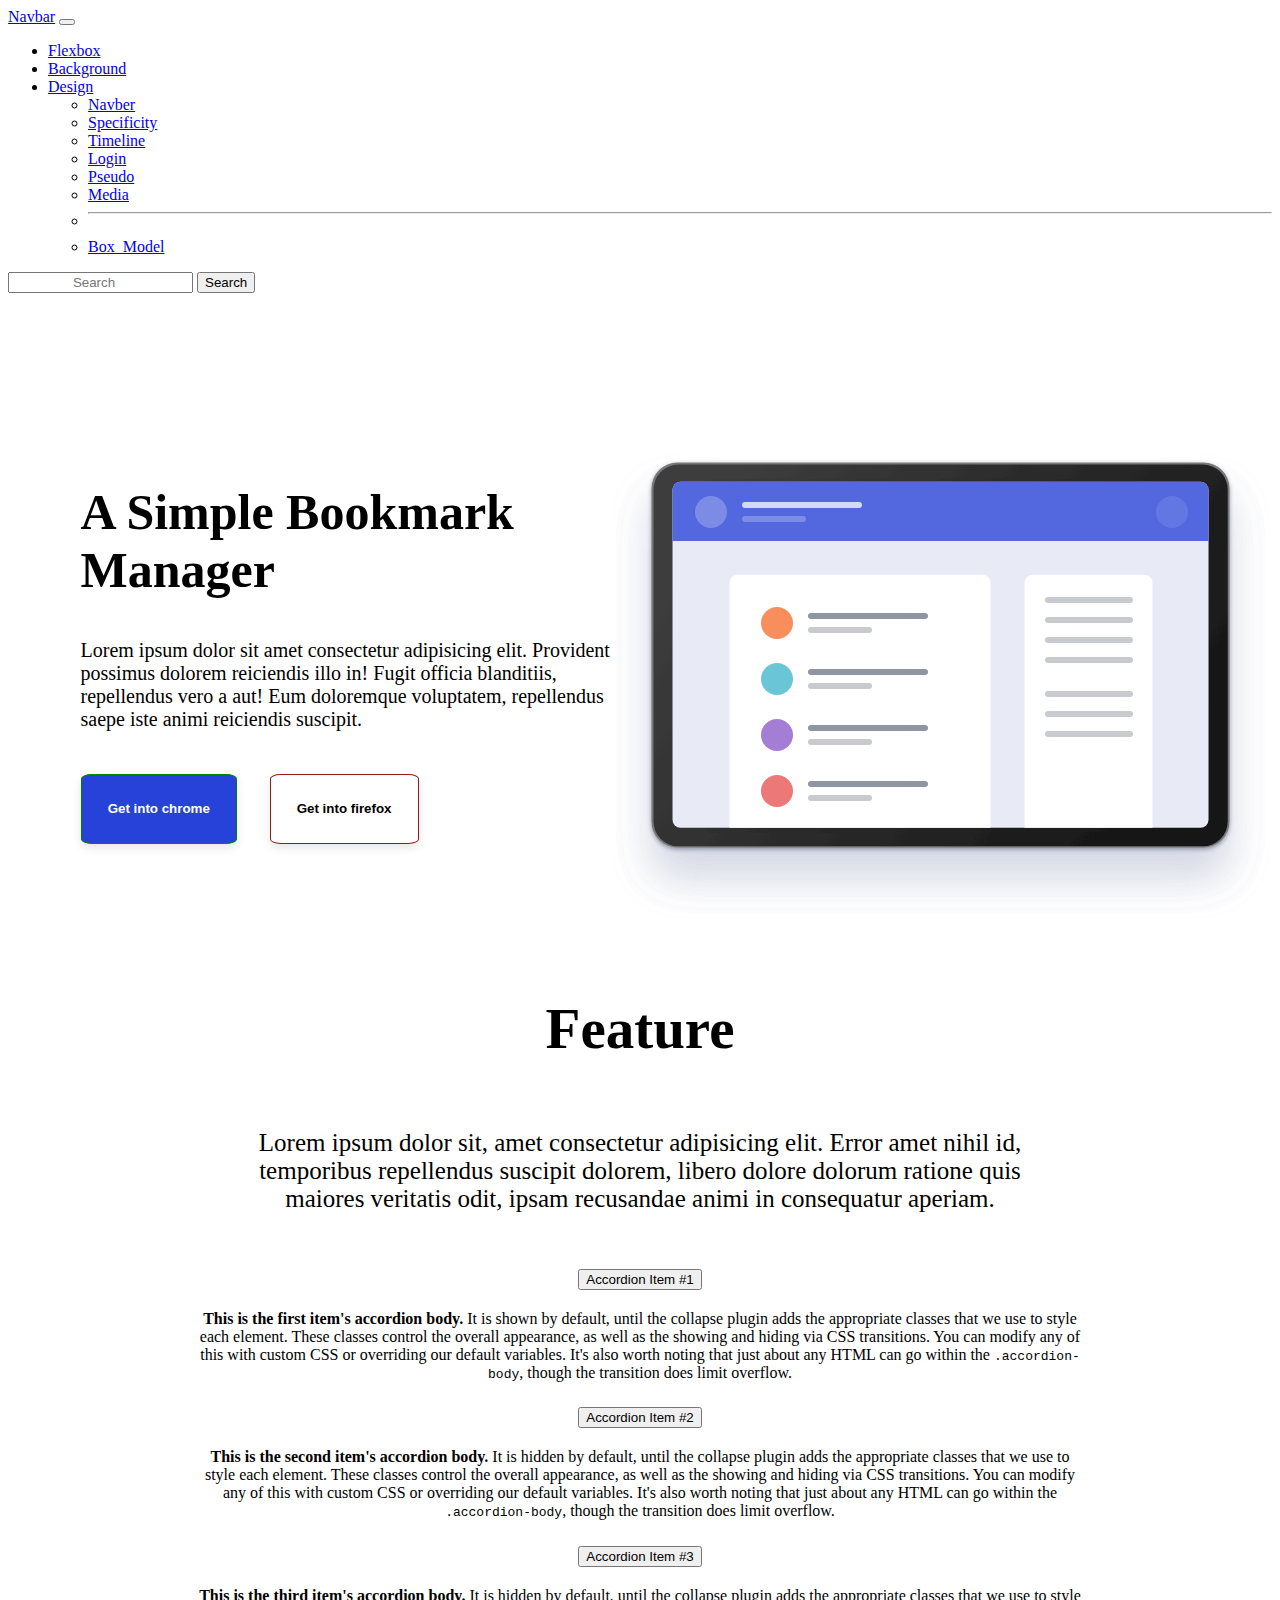
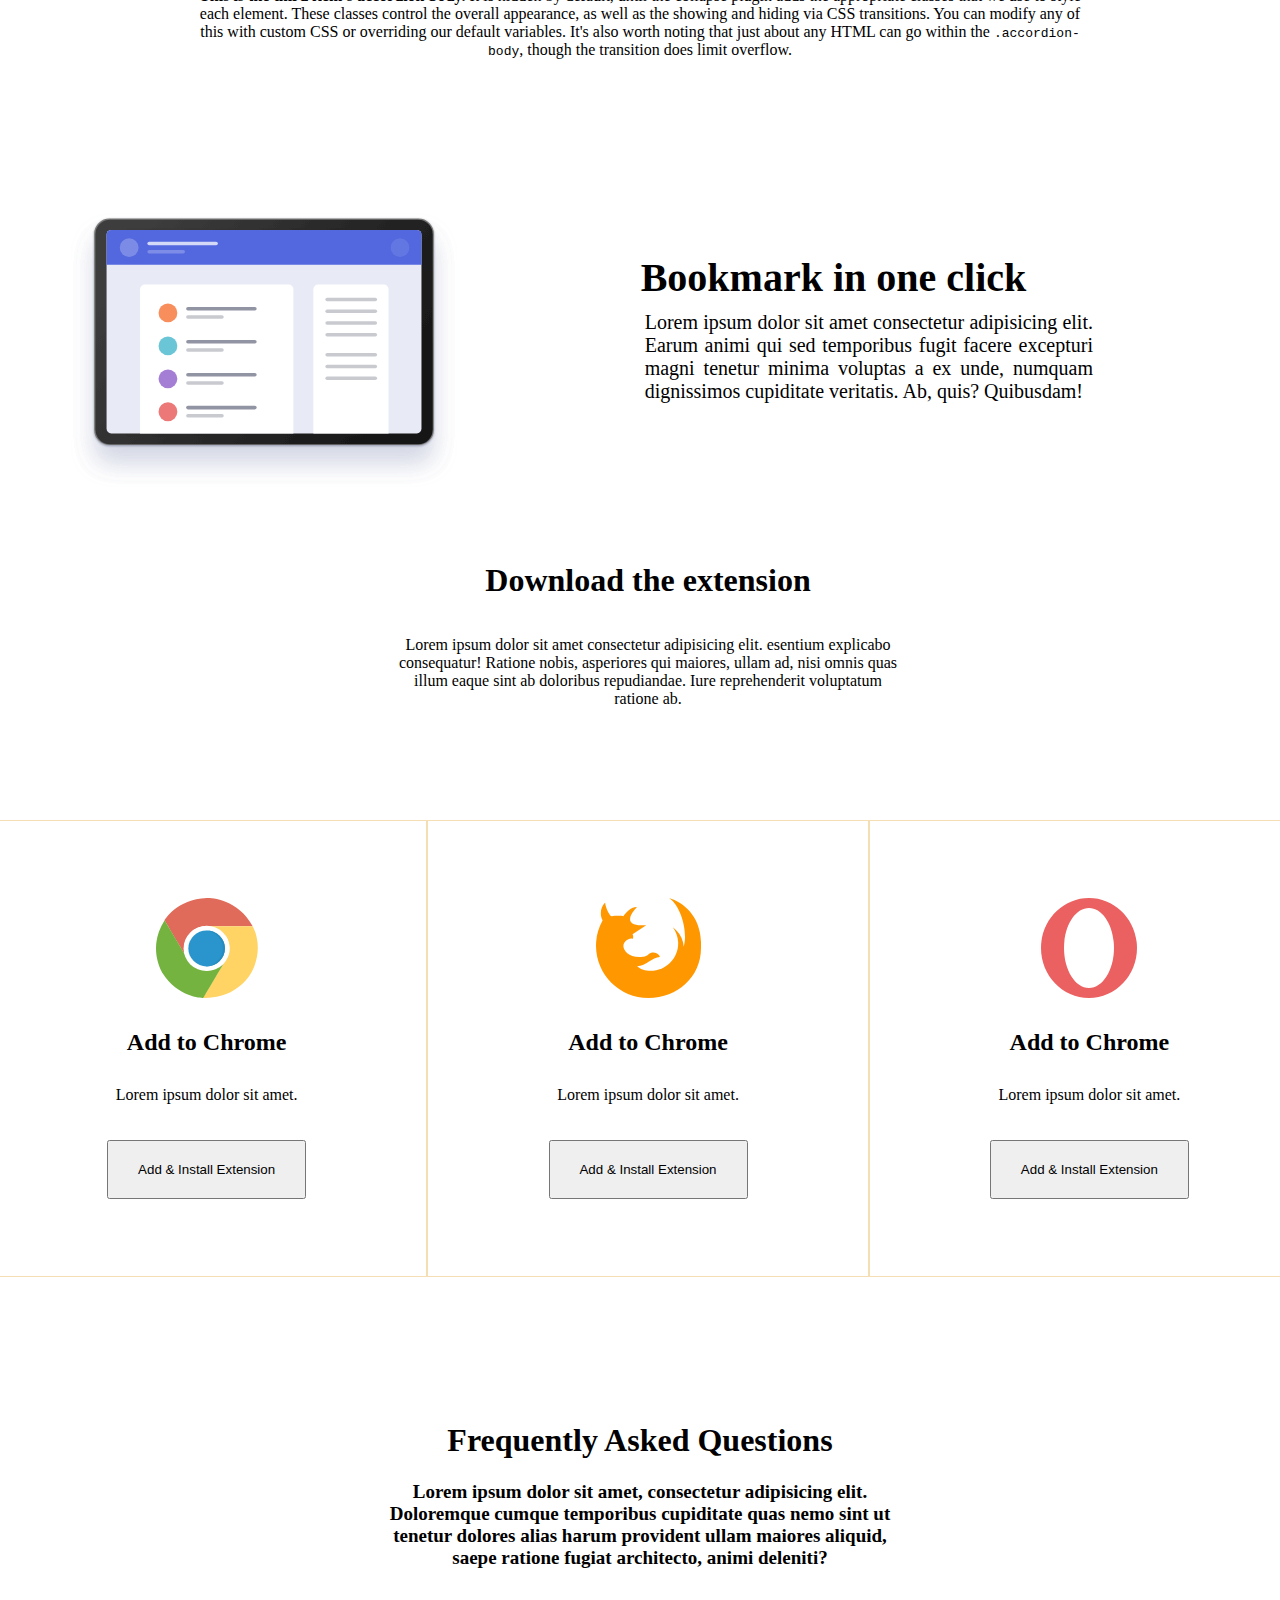
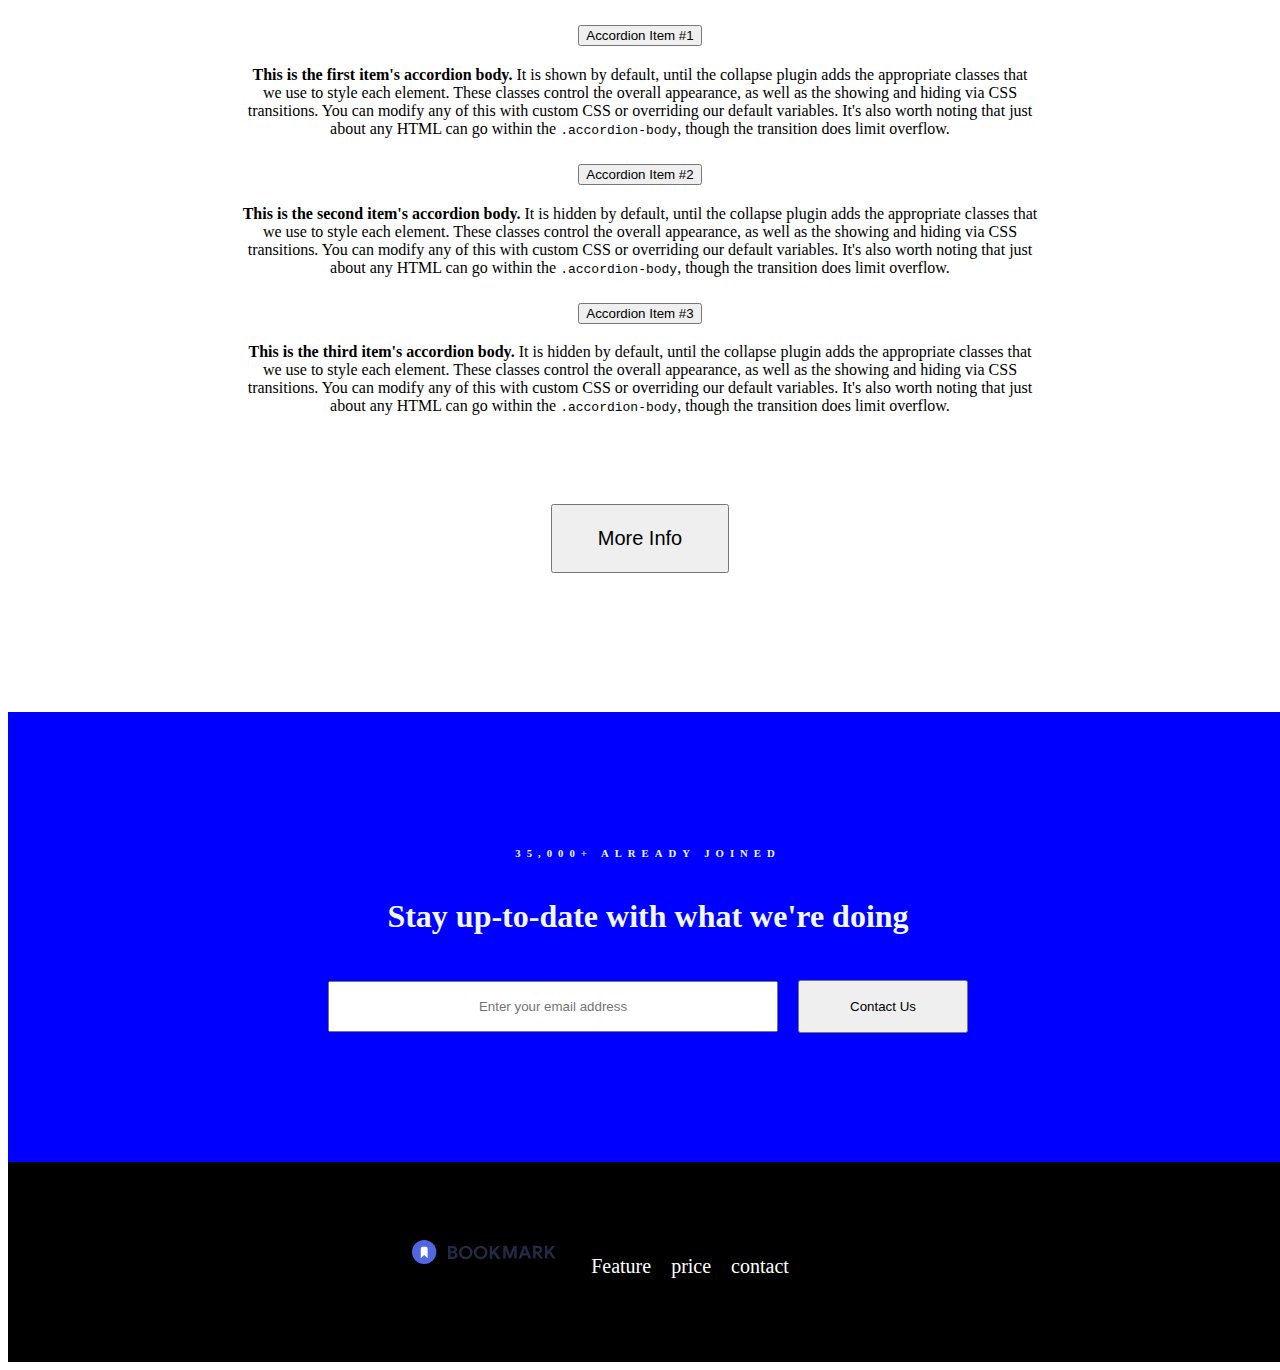
<file: index.html>
<!doctype html>
<html lang="en">
  <head>
    <meta charset="utf-8">
    <meta name="viewport" content="width=device-width, initial-scale=1">
    <title>Bootstrap demo</title>
    <link href="https://cdn.jsdelivr.net/npm/bootstrap@5.3.2/dist/css/bootstrap.min.css" rel="stylesheet" integrity="sha384-T3c6CoIi6uLrA9TneNEoa7RxnatzjcDSCmG1MXxSR1GAsXEV/Dwwykc2MPK8M2HN" crossorigin="anonymous">
    <link rel="stylesheet" href="style.css">
    <link rel="stylesheet" href="mediaqu.css">
  </head>
  <body>
    <main>
        <nav class="navbar navbar-expand-lg navbar-dark bg-dark">
        <div class="container">
            <a class="navbar-brand" href="#">Navbar</a>
            <button class="navbar-toggler" type="button" data-bs-toggle="collapse" data-bs-target="#navbarSupportedContent" aria-controls="navbarSupportedContent" aria-expanded="false" aria-label="Toggle navigation">
            <span class="navbar-toggler-icon"></span>
            </button>
            <div class="collapse navbar-collapse" id="navbarSupportedContent">
            <ul class="navbar-nav me-auto mb-2 mb-lg-0">
                <li class="nav-item">
                <a class="nav-link active" aria-current="page" href="first_qu1.html">Flexbox</a>
                </li>
                <li class="nav-item">
                <a class="nav-link" href="second.html">Background</a>
                </li>
                <li class="nav-item dropdown">
                <a class="nav-link dropdown-toggle" href="#" id="navbarDropdown" role="button" data-bs-toggle="dropdown" aria-expanded="false">
                    Design
                </a>
                <ul class="dropdown-menu" aria-labelledby="navbarDropdown">
                    <li><a class="dropdown-item" href="three.html">Navber</a></li>
                    <li><a class="dropdown-item" href="four.html">Specificity</a></li>
                    <li><a class="dropdown-item" href="six.html">Timeline</a></li>
                    <li><a class="dropdown-item" href="seven.html">Login</a></li>
                    <li><a class="dropdown-item" href="Pseudo_Selectors_in_CSS.pdf">Pseudo</a></li>
                    <li><a class="dropdown-item" href="Media_Queries_Mobile_First_Approach.pdf">Media</a></li>
                    <li><hr class="dropdown-divider"></li>
                    <li><a class="dropdown-item" href="five.html">Box_Model</a></li>
                </ul>
                </li>
            </ul>
            <form class="d-flex" role="search">
                <input class="form-control me-2" type="search" placeholder="Search" aria-label="Search">
                <button class="btn btn-outline-success" type="submit">Search</button>
            </form>
            </div>
        </div>
        </nav>

        <div class="first-content">
            <div class="text">
                <h1>
                    A Simple Bookmark Manager
                </h1>
                <p>
                    Lorem ipsum dolor sit amet consectetur adipisicing elit. Provident possimus dolorem reiciendis illo in! Fugit officia blanditiis, repellendus vero a aut! Eum doloremque voluptatem, repellendus saepe iste animi reiciendis suscipit.
                </p>
                <div class="forbutton">
                    <button type="button">Get into chrome</button>
                    <button type="button">Get into firefox</button>
                </div>
            </div>
            <div class="image">
                <img src="image/illustration-hero.svg" alt="" srcset="">


            </div>
        </div>

        <div class="second-content">
            <h2>Feature</h2>
            <p>Lorem ipsum dolor sit, amet consectetur adipisicing elit. Error amet nihil id, temporibus repellendus suscipit dolorem, libero dolore dolorum ratione quis maiores veritatis odit, ipsam recusandae animi in consequatur aperiam.</p>

        </div>

        <div class="therd-content">
            <div class="accordion" id="accordionPanelsStayOpenExample">
                <div class="accordion-item">
                  <h2 class="accordion-header" id="panelsStayOpen-headingOne">
                    <button class="accordion-button" type="button" data-bs-toggle="collapse" data-bs-target="#panelsStayOpen-collapseOne" aria-expanded="true" aria-controls="panelsStayOpen-collapseOne">
                      Accordion Item #1
                    </button>
                  </h2>
                  <div id="panelsStayOpen-collapseOne" class="accordion-collapse collapse show" aria-labelledby="panelsStayOpen-headingOne">
                    <div class="accordion-body">
                      <strong>This is the first item's accordion body.</strong> It is shown by default, until the collapse plugin adds the appropriate classes that we use to style each element. These classes control the overall appearance, as well as the showing and hiding via CSS transitions. You can modify any of this with custom CSS or overriding our default variables. It's also worth noting that just about any HTML can go within the <code>.accordion-body</code>, though the transition does limit overflow.
                    </div>
                  </div>
                </div>
                <div class="accordion-item">
                  <h2 class="accordion-header" id="panelsStayOpen-headingTwo">
                    <button class="accordion-button collapsed" type="button" data-bs-toggle="collapse" data-bs-target="#panelsStayOpen-collapseTwo" aria-expanded="false" aria-controls="panelsStayOpen-collapseTwo">
                      Accordion Item #2
                    </button>
                  </h2>
                  <div id="panelsStayOpen-collapseTwo" class="accordion-collapse collapse" aria-labelledby="panelsStayOpen-headingTwo">
                    <div class="accordion-body">
                      <strong>This is the second item's accordion body.</strong> It is hidden by default, until the collapse plugin adds the appropriate classes that we use to style each element. These classes control the overall appearance, as well as the showing and hiding via CSS transitions. You can modify any of this with custom CSS or overriding our default variables. It's also worth noting that just about any HTML can go within the <code>.accordion-body</code>, though the transition does limit overflow.
                    </div>
                  </div>
                </div>
                <div class="accordion-item">
                  <h2 class="accordion-header" id="panelsStayOpen-headingThree">
                    <button class="accordion-button collapsed" type="button" data-bs-toggle="collapse" data-bs-target="#panelsStayOpen-collapseThree" aria-expanded="false" aria-controls="panelsStayOpen-collapseThree">
                      Accordion Item #3
                    </button>
                  </h2>
                  <div id="panelsStayOpen-collapseThree" class="accordion-collapse collapse" aria-labelledby="panelsStayOpen-headingThree">
                    <div class="accordion-body">
                      <strong>This is the third item's accordion body.</strong> It is hidden by default, until the collapse plugin adds the appropriate classes that we use to style each element. These classes control the overall appearance, as well as the showing and hiding via CSS transitions. You can modify any of this with custom CSS or overriding our default variables. It's also worth noting that just about any HTML can go within the <code>.accordion-body</code>, though the transition does limit overflow.
                    </div>
                  </div>
                </div>
              </div>




        </div>

        <div class="fourth">
            <div class="image">
                <img src="image/illustration-hero.svg" alt="" srcset="">
                <div class="color"></div>
            </div>
            <div class="text">
                <h1>Bookmark in one click</h1>
                <p>Lorem ipsum dolor sit amet consectetur adipisicing elit. Earum animi qui sed temporibus fugit facere excepturi magni tenetur minima voluptas a ex unde, numquam dignissimos cupiditate veritatis. Ab, quis? Quibusdam!</p>
            </div>

        </div>

        <div class="five">
            <h1>Download the extension</h1>
            <p>Lorem ipsum dolor sit amet consectetur adipisicing elit. esentium explicabo consequatur! Ratione nobis, asperiores qui maiores, ullam ad, nisi omnis quas illum eaque sint ab doloribus repudiandae. Iure reprehenderit voluptatum ratione ab.</p>

            <div class="extension">

                <div class="chrome">
                    <img src="image/logo-chrome.svg" alt="">
                    <h2>Add to Chrome</h2>
                    <p>Lorem ipsum dolor sit amet.</p>
                    <button type="button" class="btn btn-primary">Add & Install Extension</button>
                </div>
                <div class="chrome">
                    <img src="image/logo-firefox.svg" alt="">
                    <h2>Add to Chrome</h2>
                    <p>Lorem ipsum dolor sit amet.</p>

                    <button type="button" class="btn btn-primary">Add & Install Extension</button>
                </div>
                <div class="chrome">
                    <img src="image/logo-opera.svg" alt="">
                    <h2>Add to Chrome</h2>
                    <p>Lorem ipsum dolor sit amet.</p>

                    <button type="button" class="btn btn-primary">Add & Install Extension</button>
                </div>

            </div>

        </div>

        <div class="six">
            <div class="text">
                <h1>Frequently Asked Questions</h1>
                <p>Lorem ipsum dolor sit amet, consectetur adipisicing elit. Doloremque cumque temporibus cupiditate quas nemo sint ut tenetur dolores alias harum provident ullam maiores aliquid, saepe ratione fugiat architecto, animi deleniti?</p>
            </div>
            <div class="accordion" id="accordionPanelsStayOpenExample">
                <div class="accordion-item">
                  <h2 class="accordion-header" id="panelsStayOpen-headingOne">
                    <button class="accordion-button" type="button" data-bs-toggle="collapse" data-bs-target="#panelsStayOpen-collapseOne" aria-expanded="true" aria-controls="panelsStayOpen-collapseOne">
                      Accordion Item #1
                    </button>
                  </h2>
                  <div id="panelsStayOpen-collapseOne" class="accordion-collapse collapse show" aria-labelledby="panelsStayOpen-headingOne">
                    <div class="accordion-body">
                      <strong>This is the first item's accordion body.</strong> It is shown by default, until the collapse plugin adds the appropriate classes that we use to style each element. These classes control the overall appearance, as well as the showing and hiding via CSS transitions. You can modify any of this with custom CSS or overriding our default variables. It's also worth noting that just about any HTML can go within the <code>.accordion-body</code>, though the transition does limit overflow.
                    </div>
                  </div>
                </div>
                <div class="accordion-item">
                  <h2 class="accordion-header" id="panelsStayOpen-headingTwo">
                    <button class="accordion-button collapsed" type="button" data-bs-toggle="collapse" data-bs-target="#panelsStayOpen-collapseTwo" aria-expanded="false" aria-controls="panelsStayOpen-collapseTwo">
                      Accordion Item #2
                    </button>
                  </h2>
                  <div id="panelsStayOpen-collapseTwo" class="accordion-collapse collapse" aria-labelledby="panelsStayOpen-headingTwo">
                    <div class="accordion-body">
                      <strong>This is the second item's accordion body.</strong> It is hidden by default, until the collapse plugin adds the appropriate classes that we use to style each element. These classes control the overall appearance, as well as the showing and hiding via CSS transitions. You can modify any of this with custom CSS or overriding our default variables. It's also worth noting that just about any HTML can go within the <code>.accordion-body</code>, though the transition does limit overflow.
                    </div>
                  </div>
                </div>
                <div class="accordion-item">
                  <h2 class="accordion-header" id="panelsStayOpen-headingThree">
                    <button class="accordion-button collapsed" type="button" data-bs-toggle="collapse" data-bs-target="#panelsStayOpen-collapseThree" aria-expanded="false" aria-controls="panelsStayOpen-collapseThree">
                      Accordion Item #3
                    </button>
                  </h2>
                  <div id="panelsStayOpen-collapseThree" class="accordion-collapse collapse" aria-labelledby="panelsStayOpen-headingThree">
                    <div class="accordion-body">
                      <strong>This is the third item's accordion body.</strong> It is hidden by default, until the collapse plugin adds the appropriate classes that we use to style each element. These classes control the overall appearance, as well as the showing and hiding via CSS transitions. You can modify any of this with custom CSS or overriding our default variables. It's also worth noting that just about any HTML can go within the <code>.accordion-body</code>, though the transition does limit overflow.
                    </div>
                  </div>
                </div>
              </div>


        </div>

        <div class="bu">
            <button class="btn btn-primary" type="button">More Info</button>
        </div>

        <div class="seven">
            <h6>35,000+ ALREADY JOINED</h6>
            <h2>Stay up-to-date with what we're doing</h2>

            <div class="con">

                <input type="text" placeholder="Enter your email address">

                <button type="button" class="btn btn-warning">Contact Us</button>
            </div>



        </div>




    <!-- navbar end -->

    </main>
    <footer>

        <div class="img">

        <img src="image/logo-bookmark.svg" alt=""></div>


        <ul>
            <div class="text1">
            <li>Feature</li>
            <li>price</li>
            <li>contact</li>
        </div>
        </ul>

    </footer>



    <script src="https://cdn.jsdelivr.net/npm/bootstrap@5.3.2/dist/js/bootstrap.bundle.min.js" integrity="sha384-C6RzsynM9kWDrMNeT87bh95OGNyZPhcTNXj1NW7RuBCsyN/o0jlpcV8Qyq46cDfL" crossorigin="anonymous"></script>

  </body>
</html>
</file>
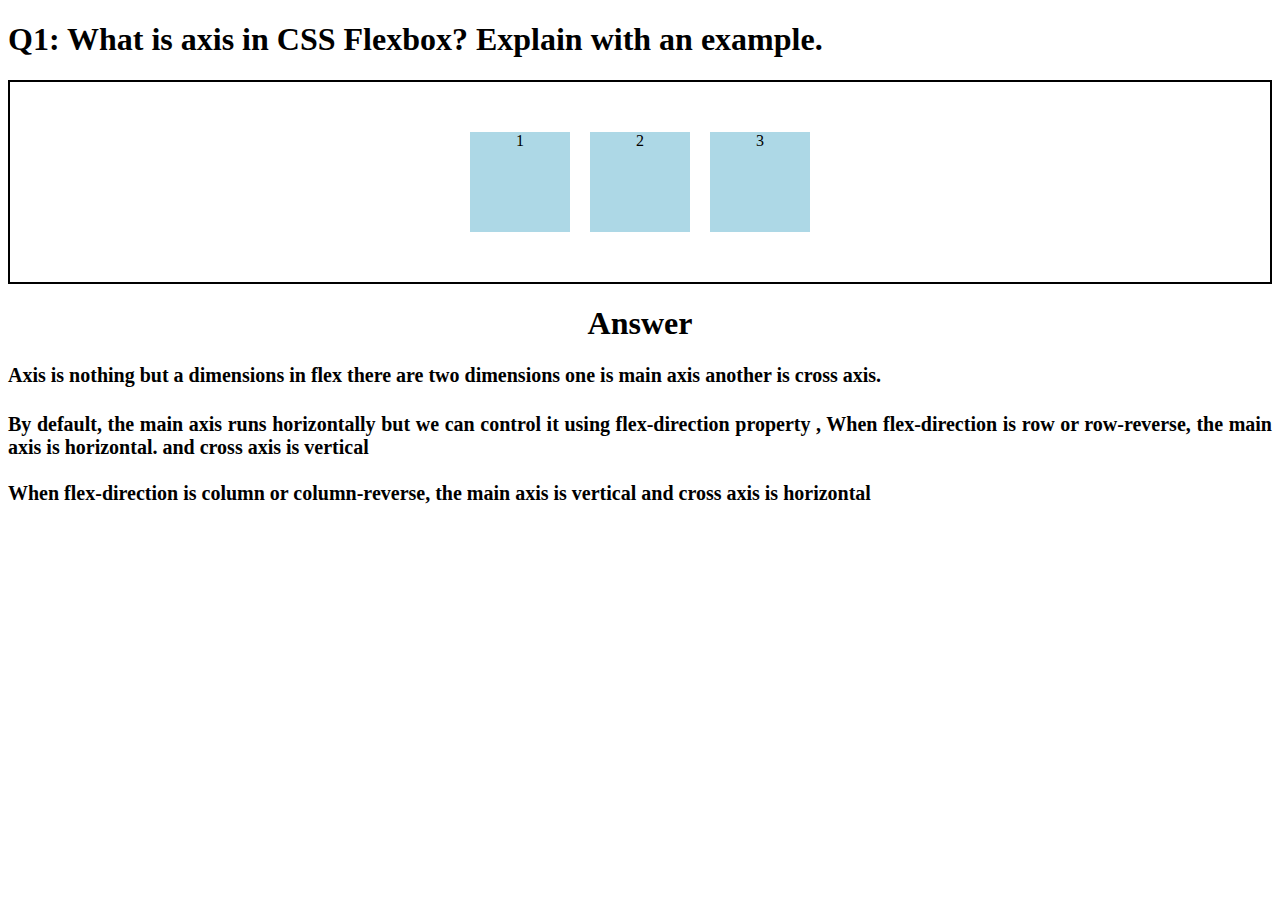
<file: first_qu1.html>
<!DOCTYPE html>
<html lang="en">
<head>
    <meta charset="UTF-8">
    <meta name="viewport" content="width=device-width, initial-scale=1.0">
    <style>
        .flex-container {
            display: flex;
            flex-direction: row;
            justify-content: center;
            align-items: center;
            height: 200px;
            border: 2px solid black;
            text-align: center;
        }

        .flex-item {
            width: 100px;
            height: 100px;
            background-color: lightblue;
            margin: 10px;
        }
    </style>
    <title>Flexbox Example</title>
</head>
<body>
    <h1> Q1: What is axis in CSS Flexbox? Explain with an example.
    </h1>
    <div class="flex-container">
        <div class="flex-item">1</div>
        <div class="flex-item">2</div>
        <div class="flex-item">3</div>
    </div>

    <h1 style="text-align: center;">Answer</h1>

    <h3 style="text-align: justify;font-size: 20px;">Axis is nothing but a dimensions in flex there are two dimensions  one is main axis another is cross axis. </h3>
    <h4 style="text-align: justify; font-size: 20px;">
        By default, the main axis runs horizontally but we can control it using flex-direction property ,  When flex-direction is row or row-reverse, the main axis is horizontal. and cross axis is vertical <br> <br>
        When flex-direction is column or column-reverse, the main axis is vertical and cross axis is horizontal
    </h4>
</body>
</html>
</file>
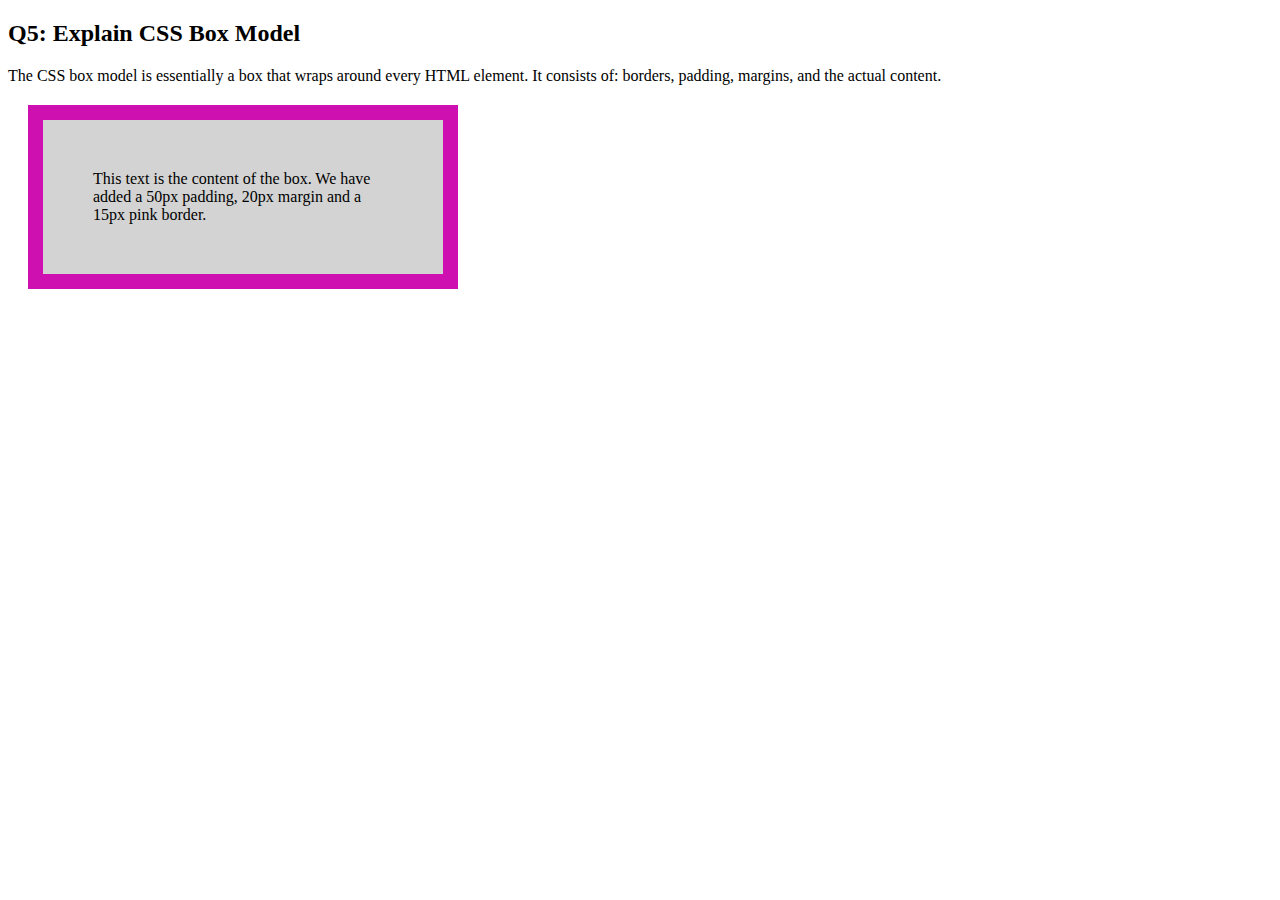
<file: five.html>
<!DOCTYPE html>
<html>
<head>
<style>
div {
  background-color: lightgrey;
  width: 300px;
  border: 15px solid rgb(206, 16, 177);
  padding: 50px;
  margin: 20px;
}
</style>
</head>
<body>

<h2>Q5: Explain CSS Box Model</h2>

<p>The CSS box model is essentially a box that wraps around every HTML element. It consists of: borders, padding, margins, and the actual content.</p>

<div>This text is the content of the box. We have added a 50px padding, 20px margin and a 15px pink border.
</body>
</html>
</file>
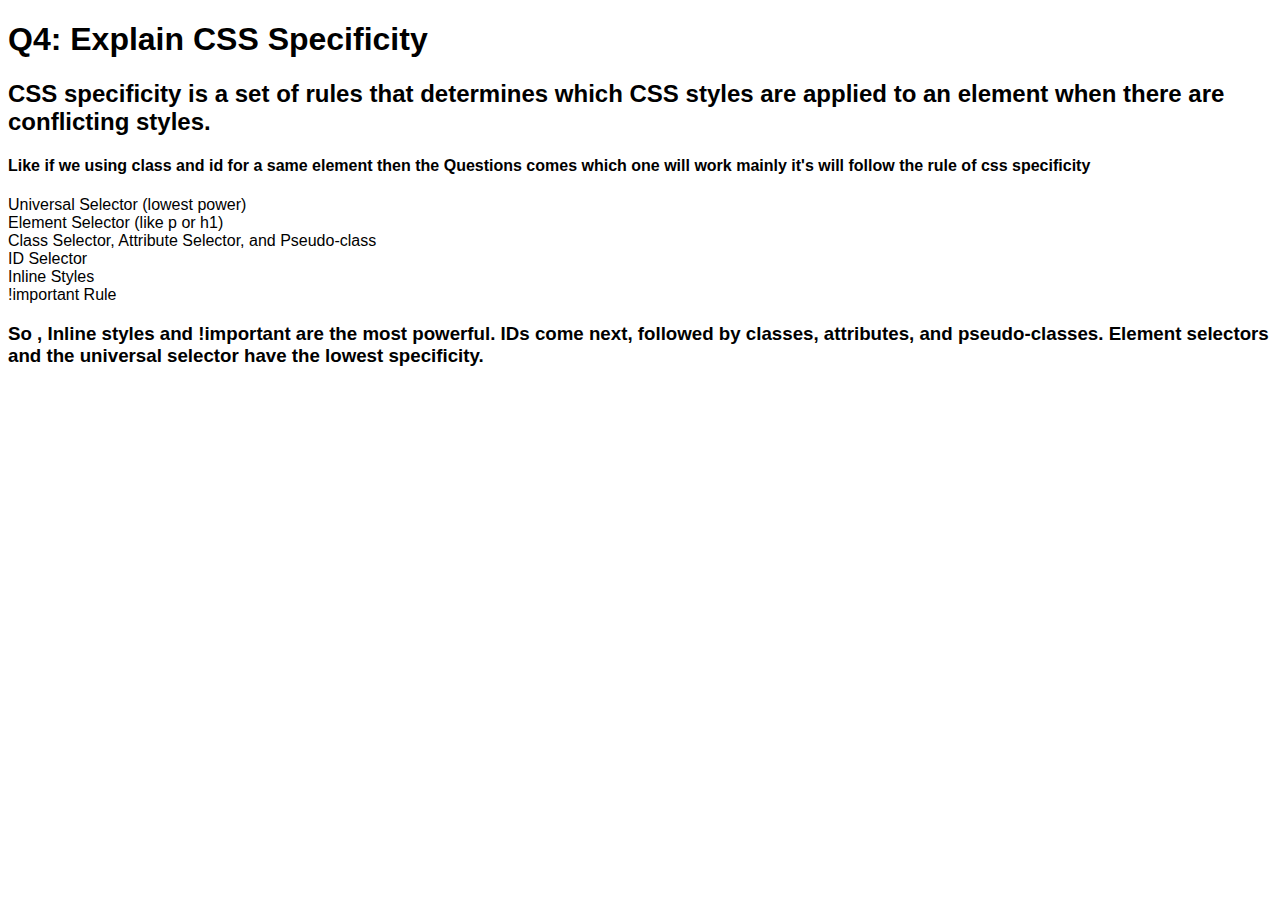
<file: four.html>
<!DOCTYPE html>
<html lang="en">
<head>
    <meta charset="UTF-8">
    <meta name="viewport" content="width=device-width, initial-scale=1.0">
    <title>CSS Specificity</title>
    <style>
        body {
            font-family: Arial, sans-serif;
        }
        .example {
            color: blue; /* Class selector */
        }
        #unique {
            color: green; /* ID selector */
        }
        p {
            color: red; /* Element selector */
        }
    </style>
</head>
<body>
    <h1>Q4: Explain CSS Specificity</h1>

    <h2>CSS specificity is a set of rules that determines which CSS styles are applied to an element when there are conflicting styles. </h2>

    <h4>Like if we using class and id for a same element then the Questions comes which one will work mainly it's will follow the rule of css  specificity  </h4>

    <li> Universal Selector  (lowest power)</li>
    <li>Element Selector (like p or h1)</li>
    <li>Class Selector, Attribute Selector, and Pseudo-class
    </li>
    <li> ID Selector</li>
    <li> Inline Styles</li>
    <li> !important Rule</li>

    <h3>So , Inline styles and !important are the most powerful.
        IDs come next, followed by classes, attributes, and pseudo-classes.
        Element selectors and the universal selector have the lowest specificity.</h3>
</body>
</html>
</file>
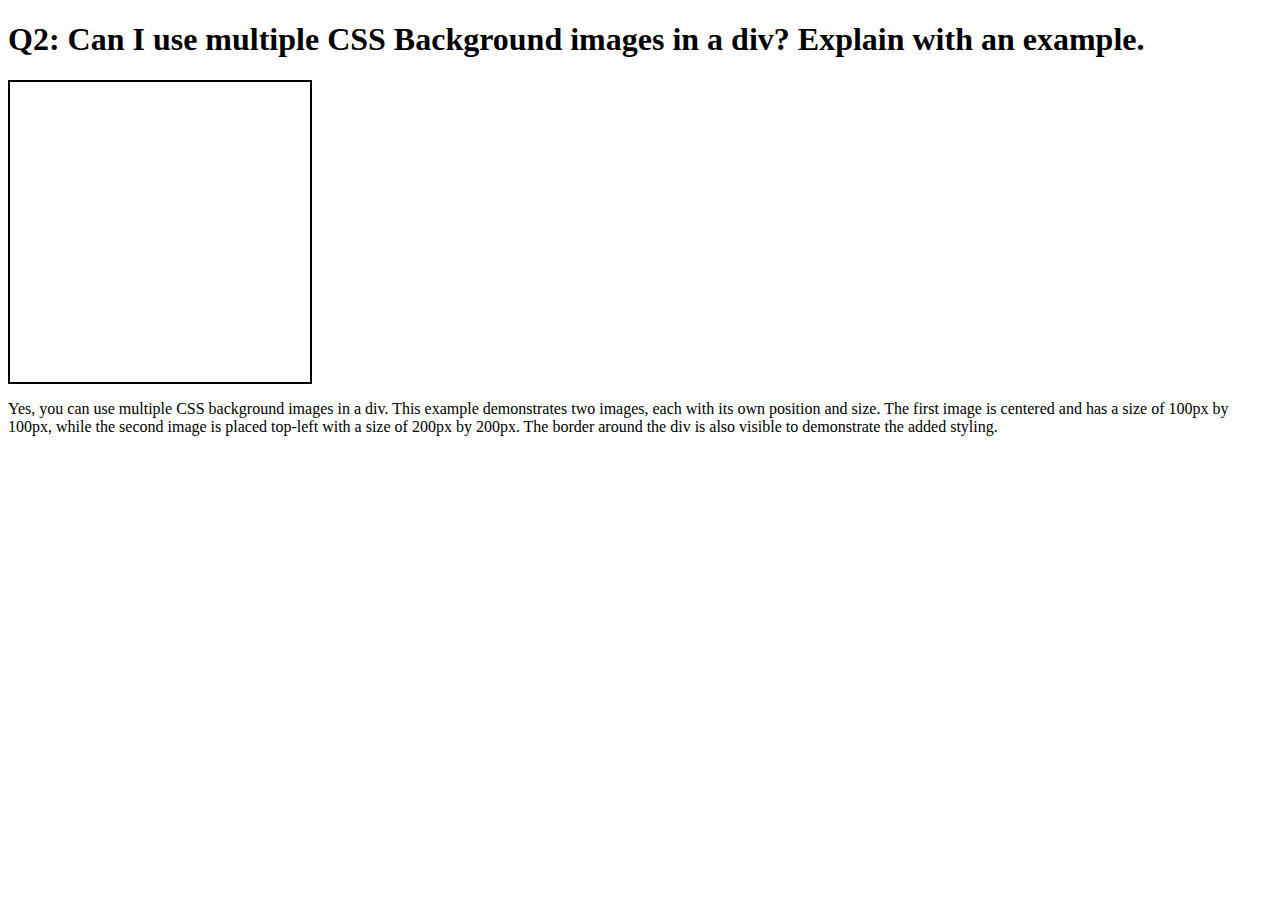
<file: second.html>
<!DOCTYPE html>
<html lang="en">
<head>
    <meta charset="UTF-8">
    <meta name="viewport" content="width=device-width, initial-scale=1.0">
    <style>
        .multiple-bg {
            width: 300px;
            height: 300px;
            background-image:
                url('https://images.pexels.com/photos/235986/pexels-photo-235986.jpeg'),
                url('https://images.pexels.com/photos/1496372/pexels-photo-1496372.jpeg?auto=compress&cs=tinysrgb&w=1260&h=750&dpr=2');
            background-position: center, top left; /* First image centered, second image top-left */
            background-size: 100px 100px, 200px 200px; /* Adjust sizes */
            background-repeat: no-repeat, no-repeat;
            border: 2px solid black;
        }
    </style>
    <title>Multiple Background Example</title>
</head>
<body>
    <h1>
        Q2: Can I use multiple CSS Background images in a div? Explain with an example.</h1>
    <div class="multiple-bg"></div>
    <p></p>
        Yes, you can use multiple CSS background images in a div. This example demonstrates two images, each with its own position and size. The first image is centered and has a size of 100px by 100px, while the second image is placed top-left with a size of 200px by 200px. The border around the div is also visible to demonstrate the added styling.
    </p>
</body>
</html>
</file>
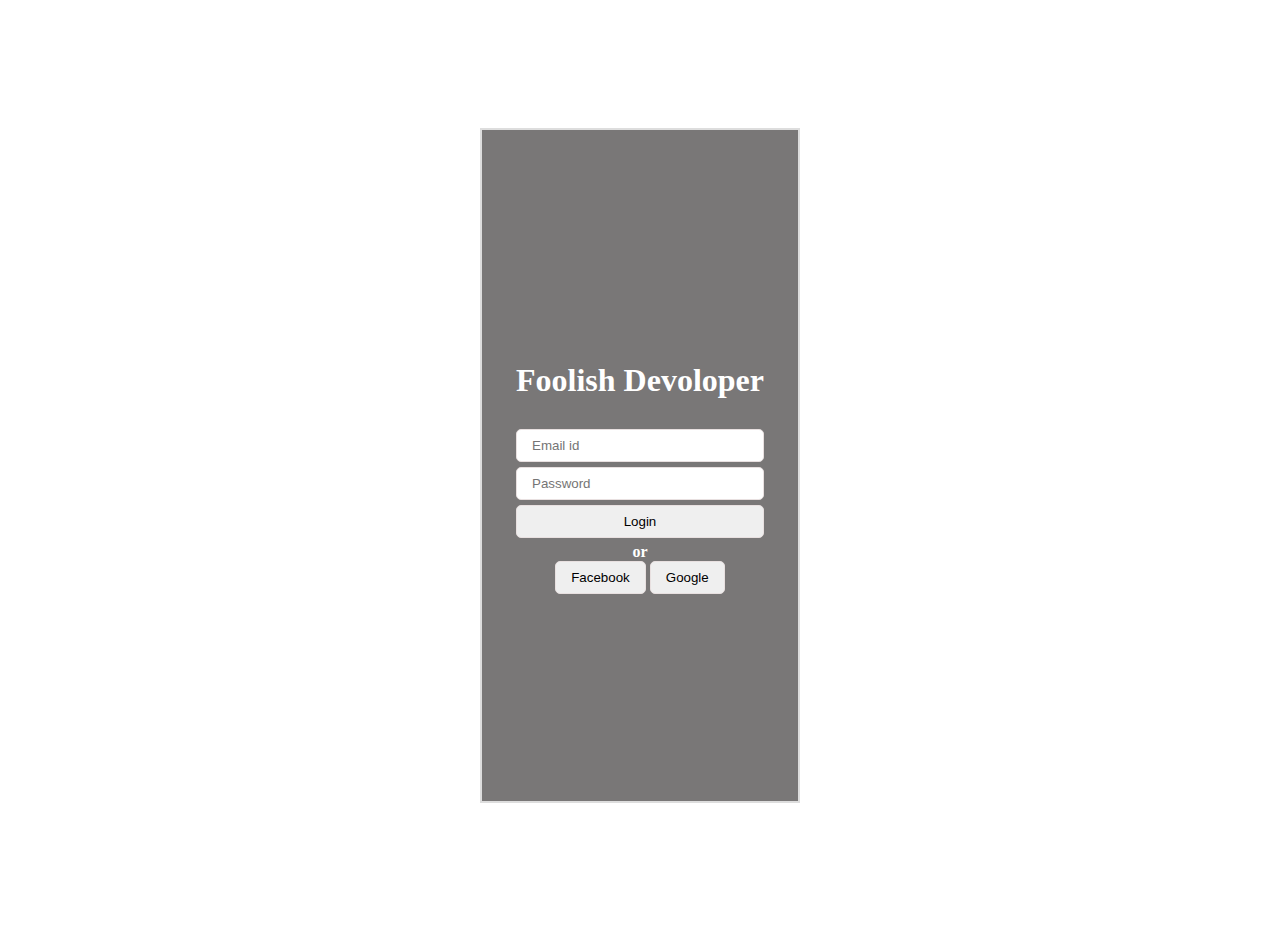
<file: seven.html>
<!DOCTYPE html>
<html lang="en">
<head>
    <meta charset="UTF-8">
    <meta name="viewport" content="width=device-width, initial-scale=1.0">
    <title>Document</title>
</head>

<style>
    *{
        padding: 0;
        margin: 0;
        box-sizing: border-box;
        color: white;
    }
    .login_page{
        display: flex;
        width: 25vw;
        height: 75vh;
        background-color: #797777;
        justify-content: center;
        align-items: center;
        margin: 10%  auto;
        border: 2px solid #ddd;
    }
    .devoloper{
    display: flex;
    flex-direction: column;
    justify-content: center;
    align-items: center;
    }
    h1{
        justify-self: center;
        align-items: center;
        margin: 30px auto;

    }

    .input{
        display: flex;
        flex-direction: column;
        width: 100%;
        margin-bottom: 20px;
        color: black;


    }
    input , button{
        padding: 8px 15px;
        margin-bottom: 5px;
        border: 1px solid rgb(232, 224, 224);
        border-radius: 5px 5px 5px 5px;
        color: black;

    }
    h4{
        text-align: center;
        margin-top: -20px;
    }

    @media screen and (max-width: 700px) {


        *{
        padding: 0;
        margin: 0;
        box-sizing: border-box;
        color: white;

    }
    .login_page{
        display: flex;
        width: 70vw;
        height: 60vh;
        background-color: #797777;
        justify-content: center;
        align-items: center;
        margin: 43% auto;
        border: 2px solid #ddd;
        border-radius: 20px;
        background-repeat: no-repeat;
        background-size: cover;

        background-image: url(image/pngtree-eye-scan-a-3d-rendered-illustration.png)
    }



    input{
        margin-bottom: 4px;
    }

    h4{
        margin-bottom: 5px;
    }

    }
</style>
<body>
    <div class="login_page">
        <div class="devoloper">
            <h1>
                Foolish Devoloper
            </h1>
            <div class="input">
                <input type="text" placeholder="Email id">
                <input type="text" placeholder="Password">
                <button type="button">Login</button>
            </div>
            <h4>or</h4>
            <div class="socal_media">
                <button type="button">Facebook</button>
                <button type="button">Google</button>
            </div>
        </div>
    </div>
</body>
</html>
</file>
<file: style.css>
main{
    padding: 0;
    margin: 0;
    box-sizing: border-box;
}

.first-content{
    display: flex;
    flex-direction: column;
    justify-content: center;
    align-content: center;
    align-items: center;
    position: relative;




}

.first-content .text{

order: 1;
display: flex;
justify-content: center;
flex-direction: column;
text-align: center;

}
.first-content .text h1{
justify-self: center;
font-weight: bold;
margin-top: 1%;
width: 80%;
margin-left: 10%;
text-align: center;
}
.first-content .text p{
justify-self: center;
color-scheme: rgb(245, 244, 244);
width: 90%;
margin-bottom: 10%;
font-size: 16px;
text-align: center;
margin-left: 5%;
}
.first-content img{
    width: 80%;
}

.first-content .image{
display: flex;
justify-content: center;
margin: 20px 0px;
}

.forbutton{
    display: flex;
    justify-content: center;
    gap: 5%;


}
.forbutton button{
 padding: 4%;
 background-color: rgb(39, 66, 216);
 color: white;
 border: 1px solid green;
 border-radius: 7% ;
 font-weight: bold;
 box-shadow: 0px 4px 10px rgba(11, 1, 1, 0.1);

}
.forbutton button:nth-child(2){

background: transparent;
color: black;
border: 1px solid rgb(144, 27, 27);



}
.second-content{
    display:flex ;
    flex-direction: column;
    margin-top: 15%;
    justify-content: center;
    text-align: center;
}
.second-content h2{
   font-weight: bold;
   font-size: 30px;
}
.second-content p{
  font-size: 16px;
  width: 90%;
  margin-left: 5%;
}

.therd-content{
    margin-top: 10%;
    width: 90%;
    margin-left: 5%;
    text-align: center;
}
.fourth{
    margin-top: 10%;
    width: 90%;
    margin-left: 5%;
    text-align: center;
    display: flex;
    flex-direction: column;
}

.fourth image{
   width: 90%;

}

.fourth img{
   width: 90%;
   margin-top: 10%;
}
.fourth .text {
 display: flex;
flex-direction: column;
 justify-content: center;
}
.fourth .text h1{

font-weight: bold;
margin-bottom: 2%;
}
.fourth .text p{
margin-top: 10px;
}

.five{
    display: flex;
    flex-direction: column;
    justify-content: center;
    align-items: center;
    width: 100vw;
   height: auto;
    text-align: center;
    margin-top:50px;
}

.five h1{
    font-size: 32px;
    font-weight: bold;
}
.five p:first-child{
    width: 90%;
    margin-top: 6%;


}

.five .extension{
    width: 80%;

    display: flex;
    flex-direction: column;

}

.five .extension{
    width: 80%;
    margin-top: 10%;
    display: flex;
    flex-direction: column;


}
.five .extension .chrome{
    border: 1px solid wheat;
    padding: 20%  30%;
    margin-bottom: 5%;
    display: flex;
    flex-direction: column;
    width: 100%;
    height: 100%;
    align-items: center;
    margin-top: 15%;


}
.five .extension .chrome img{
    margin-bottom: 10%;
    width: 100%;



}
.five .extension .chrome h2{

    width: 209px;
    font-weight: 900;
    text-align: center;
    margin-top: 10px;

}
.five .extension .chrome p{

    width: 209px;

    text-align: center;
    margin-top: 10px;

}
.five .extension .chrome button{

    width: 150px;    width: 199px;
    padding: 20px 15px;
    margin-top: 20px;






}

.six{
    margin-top: 10%;
    width: 90%;
    margin-left: 5%;
    text-align: center;
    height: auto;

}
.six .text{
  text-align: center;

}
.six .text h1{
  font-weight: bold;
  margin-top: 50px;

}
.six .text p{
  font-weight: bold;
  margin-top: 20px;
  width: 90%;
  margin-left: 20px;

}
.bu{

    margin-bottom: 100px;
    display: flex;

    align-items: center;
    height: auto;
    align-content: center;
    justify-content: center;
}
.bu button{
  margin: 40px auto;
  padding: 10px 15px;
}

.seven{

    background: blue;
    display: flex;
    flex-direction: column;
    text-align: center;
    width: 100vw;
    height: 50vh;
    justify-content: center;
    color: aliceblue;


}
 .seven h6{
    letter-spacing: 6px;
    margin-bottom: 30px;
 }
 .seven h2{
font-size: 32px;
 }
 .seven  input{
width: 80%;

margin: 20px auto;
padding: 16px 10px;
 }

input::placeholder{
    text-align: center;
}

 .seven button{
width: 70%;
margin: 5px auto;
 }

 footer{
    background: rgba(11, 31, 100, 0.622);
    width: 100%;
    height: 30vh;
    display: flex;
    flex-direction: column;
    justify-content: center;
    align-items: center;
    color: white;

 }

 footer img{
    width: 40%;
    margin-bottom: 20px;
 }

footer ul{
    display: flex;
    flex-direction: column;

 }
 footer li{
    list-style: none;
    margin-bottom: 10px;
    font-size: 20px;
    margin-left: -88px;
 }
 .seven h6 {
    letter-spacing: 6px;
    margin-bottom: 12px;
}
</file>
<file: mediaqu.css>
@media screen and (min-width: 1200px){




.first-content{
    display: flex;
    flex-direction: row-reverse;
    justify-content: center;
    align-content: center;
    align-items: center;
    position: relative;




}

.first-content .text{

order: 1;
display: flex;
justify-content: flex-start;
flex-direction: column;

width: 70%;
text-align: left;

}

.first-content .text h1{
    font-weight: bold;
    margin-top: 13%;

    margin-left: 10%;
    text-align: start;
    font-size: 50px;
    margin-bottom: 20px;
    }
    .first-content .text p{
        width: 74%;
        margin-bottom: 11%;
        font-size: 20px;
        margin-left: 10%;
        text-align: start;
    }






    .first-content img{
        width: 159%;
        margin-right: 23%;
        margin-top: 140px;
    }



    .forbutton{
        display: flex;
        justify-content: flex-start;
        gap: 5%;
        margin-left: 10%;
        margin-top: -5%;


    }
    .forbutton button{
     padding: 4%;
     background-color: rgb(39, 66, 216);
     color: white;
     border: 1px solid green;
     border-radius: 7% ;
     font-weight: bold;
     box-shadow: 0px 4px 10px rgba(11, 1, 1, 0.1);

    }
    .forbutton button:nth-child(2){

    background: transparent;
    color: black;
    border: 1px solid rgb(144, 27, 27);



    }



    .second-content{
        display:flex ;
        flex-direction: column;
        margin:10px auto;
        justify-content: center;
        text-align: center;
    }
    .second-content h2{
       font-weight: bold;
       font-size: 57px;
    }
    .second-content p{
        font-size: 25px;
        width: 66%;
        margin-left: 17%;
        text-align: center;
        margin-top: 20px;
        margin-bottom: 30px;
    }

    .therd-content{
        margin:20px auto;
        width: 70%;

        text-align: center;
    }


    .fourth{
        margin-top: 10%;
        width: 90%;
        margin-left: 5%;
        text-align: center;
        display: flex;
        flex-direction: row;
    }

    .fourth image{
       width: 90%;

    }

    .fourth img{
        width: 140%;
        margin-top: 10%;
    }
    .fourth .text {
     display: flex;
    flex-direction: column;
     justify-content: center;
    }
    .fourth .text h1{

        font-weight: bold;
        margin-bottom: 2%;
        font-size: 40px;
        margin: 0px auto;
        margin-left: 294px;
    }
    .fourth .text p{
        margin-top: 10px;
        width: 52%;
        justify-self: center;
        text-align: justify;
        margin-left: 298px;
        font-size: 20px;
    }

    .five p{
        width: 40%;

    }

    .five .extension{
        width: 30%;
        display: flex;
        flex-direction: row;
        justify-content: center;
        margin-top: 3%;
    }



.five .extension .chrome{
    border: 1px solid wheat;

    margin-bottom: 5%;
    display: flex;
    flex-direction: column;
    width: 100%;
    height: 100%;
    align-items: center;
    margin-top: 15%;


}
.five .extension .chrome img{
    margin-bottom: 10%;
    width: auto;



}
.five .extension .chrome h2{

    width: auto;
    font-weight: 900;
    text-align: center;
    margin-top: 10px;

}
.five .extension .chrome p{

    width: 209px;

    text-align: center;
    margin-top: 10px;

}
.five .extension .chrome button{

    width: 150px;    width: 199px;
    padding: 20px 15px;
    margin-top: 20px;





}



.six .text p {
    font-weight: bold;
    margin-top: 20px;
    margin: 20px auto;
    width: 47%;
    /* margin-left: 20px; */
    font-size: 19px;
}

.six .accordion{
    width: 70%;
    margin: 50px auto;
}

.bu button {
    margin: 39px auto;
    padding: 21px 45px;
    font-size: 20px;
}
.con{
    display: flex;
    gap: -20px;
    justify-content: space-around;
    align-items: center;
}
.seven .text{
width: 20%;
}
.con{
    width: 50%;
    display: flex;
    gap: 20px;
    justify-content: space-around;
    align-items: center;
    margin: 0px 25%



}
.con input{
    flex:50%;


}
.con button{
    flex:10%;
    padding: 17px;


}


footer{
    display: flex;

}

footer ul div{
    display: flex;
 }
footer ul div li{
    margin-left: 20px;

 }
 footer div img{
    position: relative;
    width: 9rem;
    top: 3rem;
    left: -11rem;;
 }
 footer {
    display: flex;
    height: 10rem;
    justify-content: center;
    align-items: center;
padding: 20px;
    background: black;
}

footer ul div li {
    margin-left: 20px;
    margin-top: -30px;
}

footer div img {
    position: relative;
    width: 9rem;
    top: 1.2rem;
    left: -11rem;
}


}
</file>
